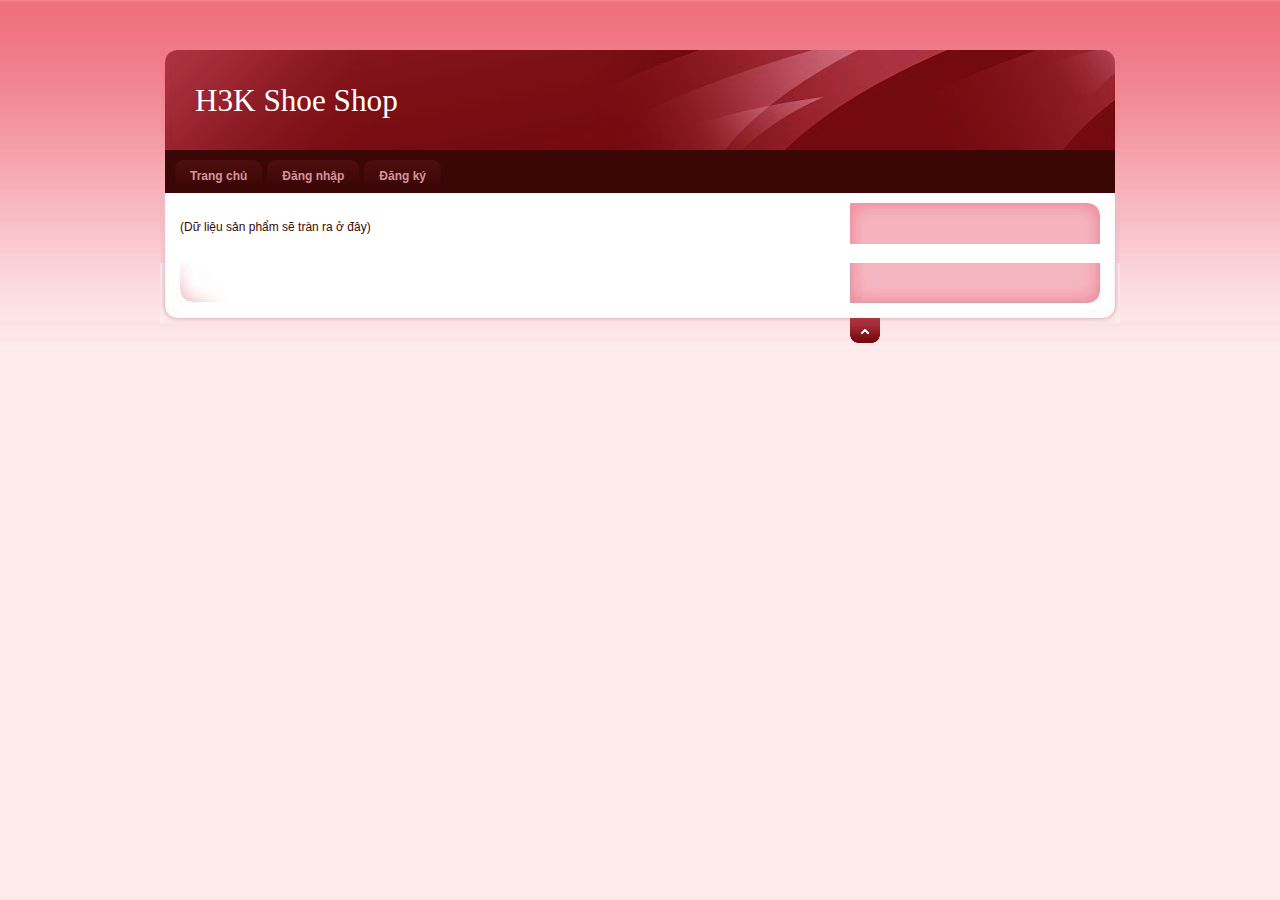
<file: Layout_Nhom H3K/index.html>
<!DOCTYPE html PUBLIC "-//W3C//DTD XHTML 1.0 Transitional//EN" "http://www.w3.org/TR/xhtml1/DTD/xhtml1-transitional.dtd">
<html xmlns="http://www.w3.org/1999/xhtml"><head>
<meta http-equiv="Content-Type" content="text/html; charset=utf-8" />
<script language="javascript" type="text/javascript" src="js/JavaScrips.js"></script>
<link rel="stylesheet" media="screen,projection" type="text/css" href="css/main.css">
<!--[if lte IE 6]><link rel="stylesheet" type="text/css" href="css/main-msie.css" /><![endif]-->
<link rel="stylesheet" media="print" type="text/css" href="css/print.css">

<title>H3K Shoe Shop </title>
</head>
<body>
<!-- Main -->
<div id="main" class="box">
    <!-- Header -->
    <div id="header">
        <!-- Logotyp -->
        <h1 id="logo">H3K Shoe Shop</a></h1>
        <hr class="noscreen">

        <!-- Search -->

         <!-- /search -->
    </div> <!-- /header -->
    
     <!-- Main menu (tabs) -->
     <div id="tabs" class="noprint">
            <h3 class="noscreen">Navigation</h3>
            <ul class="box">
            	<li><a href="index.html">Trang chủ<span class="tab-l"></span><span class="tab-r"></span></a></li>
                <li><a href="login.html"> Đăng nhập<span class="tab-l"></span><span class="tab-r"></span></a></li>
                <li><a href="Register.html">Đăng ký<span class="tab-l"></span><span class="tab-r"></span></a></li>
               <!-- <li id="active"><a href="#">Weblog<span class="tab-l"></span><span class="tab-r"></span></a></li> <!-- Active -->
                
            </ul><hr class="noscreen">
     </div> <!-- /tabs -->
    <!-- Page (2 columns) -->
    <div id="page" class="box">
    <div id="page-in" class="box">

        <!-- Content -->
        <div id="content">
            <p>(Dữ liệu sản phẩm sẽ tràn ra ở đây)</p>
        </div> <!-- /content -->

        <!-- Right column -->
        <div id="col" class="noprint">
            <div id="col-in">
                </div> 
        </div> 

    </div> 
    </div> 

     <!-- Footer -->
    <div id="footer">
        <div id="top" class="noprint"><p><span class="noscreen">Back on top</span> <a href="#header" title="Back on top ^">^<span></span></a></p></div>
        <hr class="noscreen">
        
        
    </div> <!-- /footer -->

</div> <!-- /main -->

</body></html>
</file>
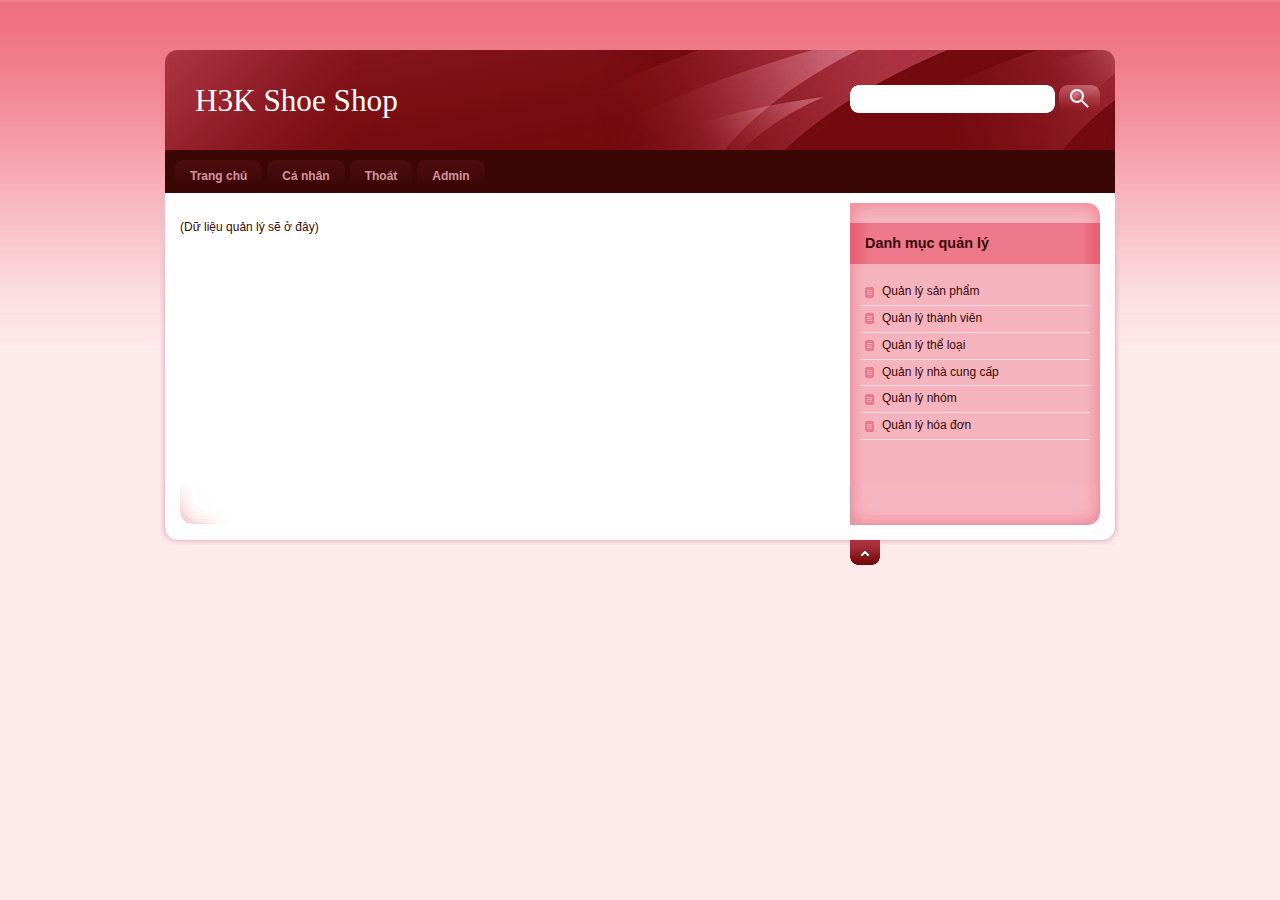
<file: Layout_Nhom H3K/admin.html>
<!DOCTYPE html PUBLIC "-//W3C//DTD XHTML 1.0 Transitional//EN" "http://www.w3.org/TR/xhtml1/DTD/xhtml1-transitional.dtd">
<html xmlns="http://www.w3.org/1999/xhtml">
<head>
<meta http-equiv="Content-Type" content="text/html; charset=utf-8" />
<script language="javascript" type="text/javascript" src="js/JavaScrips.js"></script>
<link rel="stylesheet" media="screen,projection" type="text/css" href="css/main.css">
<!--[if lte IE 6]><link rel="stylesheet" type="text/css" href="css/main-msie.css" /><![endif]-->
<link rel="stylesheet" media="print" type="text/css" href="css/print.css">
<title>Admin</title>
</head>
<body>
<!-- Main -->
<div id="main" class="box">
    <!-- Header -->
    <div id="header">
        <!-- Logotyp -->
        <h1 id="logo">H3K Shoe Shop<span></span></a></h1>
        <hr class="noscreen">

        <!-- Search -->
        <div id="search" class="noprint">
            <form action="" method="get">
                <fieldset><legend>Search</legend>
                    <label><span class="noscreen">Find:</span>
                    <span id="search-input-out"><input type="text" name="" id="search-input" size="26"></span></label>
                    <input type="image" src="images/search_submit.gif" id="search-submit" value="OK"></fieldset></form>
        </div> <!-- /search -->
    </div> <!-- /header -->
    
     <!-- Main menu (tabs) -->
     <div id="tabs" class="noprint">
            <h3 class="noscreen">Navigation</h3>
            <ul class="box">
                <li><a href="index.html">Trang chủ<span class="tab-l"></span><span class="tab-r"></span></a></li>
                <li><a href="#">Cá nhân<span class="tab-l"></span><span class="tab-r"></span></a></li>
                <li><a href="index.html">Thoát<span class="tab-l"></span><span class="tab-r"></span></a></li>
                <li><a href="admin.html">Admin<span class="tab-l"></span><span class="tab-r"></span></a></li>
               
            </ul><hr class="noscreen">
     </div> <!-- /tabs -->
    <!-- Page (2 columns) -->
    <div id="page" class="box">
    <div id="page-in" class="box">

        <!-- Content -->
        <div id="content">
        <p> (Dữ liệu quản lý sẽ ở đây)</p>
        </div> <!-- /content -->

        <!-- Right column -->
        <div id="col" class="noprint">
            <div id="col-in">
                
                <!-- Archive -->
                <h3><span>Danh mục quản lý</span></h3>

                <ul id="archive">
                	<li><a href="admin.php?mod=product&act=manage">Quản lý sản phẩm</a></li>
                    <li><a href="admin.php?mod=user&act=manage">Quản lý thành viên</a></li>
                    <li><a href="admin.php?mod=category&act=manage">Quản lý thể loại</a></li>
                    <li><a href="admin.php?mod=manufacturer&act=manage">Quản lý nhà cung cấp</a></li>
                    <li><a href="admin.php?mod=group&act=manage">Quản lý nhóm</a></li>
                    <li><a href="admin.php?mod=order&act=manage">Quản lý hóa đơn</a></li>
                </ul><hr class="noscreen">
                
                </div> <!-- /col-in -->
        </div> <!-- /col -->

    </div> <!-- /page-in -->
    </div> <!-- /page -->

    <!-- Footer -->
    <div id="footer">
        <div id="top" class="noprint"><p><span class="noscreen">Back on top</span> <a href="#header" title="Back on top ^">^<span></span></a></p></div>
        <hr class="noscreen">
        
       
    </div> <!-- /footer -->

</div> <!-- /main -->

</body></html>
</file>
<file: Layout_Nhom H3K/css/main.css>
/* ----------------------------------------------------------------------------------------------------------

    This website template was downloaded from http://www.nuviotemplates.com - visit us for more templates
    Follow us: http://twitter.com/nuviotemplates

    Structure:
    display; position; float; z-index; overflow; width; height; margin; padding; border; background; align; font;

---------------------------------------------------------------------------------------------------------- */


* {min-height:1px;}
body {border:0; margin:0; padding:0; background:#FDEBEC url("../images/bg.gif") 0 0 repeat-x; font:75%/165% "verdana",sans-serif; color:#3B0706; text-align:center;}

a {color:#3B0706;}
a:hover {color:#000000;}

p {border:0; margin:15px 0; padding:0;}

div {display:block; border:0; margin:0; padding:0;}

h1, h2, h3, h4, h5 {border:0; margin:15px 0 10px 0; padding:0; font-weight:bold;}
h1 {font-size:260%; line-height:100%; font-family:"georgia",serif; font-weight:normal;}
h2 {font-size:175%; line-height:100%; font-family:"georgia",serif; font-weight:normal;}
h3 {font-size:120%; line-height:100%; font-weight:bold;}
h4 {font-size:120%;}
h5 {font-size:100%;}

table {display:table; border-collapse:collapse; margin:15px 0; padding:0; border:1px solid #B7CAF6; font-size:100%;}
tr {display:table-row;}
th, td {display: table-cell; border:1px solid #B7CAF6; margin:0; padding:5px; vertical-align:top; text-align:left;}
th {background:#E7ECFD; text-align:center; color:#3B0706; font-weight:bold;}

ul, ol {display:block; border:0; margin:15px 0 15px 40px; padding:0;}
ol {list-style-type:decimal;}
li {display:list-item; border:0; margin:0; padding:0;}
ul ul, ul ol, ol ol, ol ul {margin: 0 0 0 20px;}

dl {border:0; margin:15px 0; padding:0;}
dt {border:0; margin:0; padding:0; font-weight:bold;}
dd {border:0; margin:0 0 0 30px; padding:0;}

form {border:0; margin:0; padding:0;}
fieldset {border:1px solid #ccc; margin:15px 0; padding:10px;}
legend {margin-left:10px; font-size:100%; font-weight:bold; color:#008;}

hr {display:block; height:1px; margin:10px 0; padding:0; background:#CCC; border:0 solid #CCC; color:#CCC;}

a, img, span {border:0; margin:0; padding:0;}
abbr, acronym {border-bottom:1px dotted #CCC; cursor:help;}

del, .through {text-decoration:line-through;}
strong, .strong {font-weight:bold;}
cite, em, q, var {font-style:italic;}
code, kbd, samp {font-family:monospace; font-size:110%;}

.f-left {float:left;}
.f-right {float:right;}

.t-left {text-align:left;}
.t-center {text-align:center;}
.t-right {text-align:right;}

.va-middle {vertical-align:middle;}

.clear {clear:both;}
.box {min-height:1px;}
.box:after {content:"."; display:block; line-height:0px; font-size:0px; visibility:hidden; clear:both;}

.nom {margin:0;}
.noscreen {display:none;}

/* -----------------...........--------------------------------------------------------------------------------------- */

#main {width:960px; margin:50px auto 0 auto; text-align:left;}

#header {position:relative; width:960px; height:100px; margin:0; padding:0; background:#233C9B url("../images/header.jpg") 0 0 no-repeat; color:#FFF;}

    #header #logo {position:absolute; top:35px; left:35px; margin:0;}
    #header #logo a {color:#FFF;}
    #header #logo a:hover {color:#D4949F; text-decoration:underline;}
    
    #header #search {position:absolute; top:35px; right:20px;}
    #header #search form {position:relative;}
    #header #search #search-input-out {position:absolute; top:0; right:45px; width:205px; height:28px; margin:0; padding:0; border:0; background:url("../images/search_input.gif") 0 0 no-repeat; font:bold 90%/100% "verdana",sans-serif; color:#3B0706;}
    #header #search #search-input {width:190; margin:5px 8px; padding:3px 0; border:0; background:#FFF; font:bold 100%/100% "verdana",sans-serif; color:#3B0706;}
    #header #search #search-submit {position:absolute; top:0; right:0px;}
    #header #search fieldset {margin:0; padding:0; border:0;}
    #header #search fieldset {width:250px;}
    #header #search legend {display:none;}

#tabs {background:#3B0706; margin:0 5px; padding:10px 0 0 0; _height:1px;}

    #tabs ul {margin:0 10px; padding:0; list-style:none;}
    #tabs ul li {margin:0 5px -1px 0; padding:0; float:left;}
    #tabs ul li a {display:block; position:relative; padding:7px 15px; border:0; background:url("../images/tab_link.gif") 0 0 repeat-x; color:#D4949F; font-weight:bold; text-decoration:none; cursor:pointer;}
    
    #tabs ul li a span.tab-l, #tabs ul li a:hover span.tab-l {position:absolute; top:0; left:0; _left:-15px; width:8px; height:8px; background:url("../images/tab_link_l.gif") 0 0 no-repeat;}
    #tabs ul li a span.tab-r, #tabs ul li a:hover span.tab-r {position:absolute; top:0; right:0; _right:-1px; width:8px; height:8px; background:url("../images/tab_link_r.gif") 100% 0 no-repeat;}
    
    #tabs ul li a:hover {background:url("../images/tab_hover.gif") 0 0 repeat-x; color:#FFF;}
    #tabs ul li a:hover span.tab-l {background:url("../images/tab_hover_l.gif") 0 0 no-repeat;}
    #tabs ul li a:hover span.tab-r {background:url("../images/tab_hover_r.gif") 100% 0 no-repeat;}

    #tabs ul li#active a {background:#FFF; color:#FF0033;}
    #tabs ul li#active a span.tab-l {position:absolute; top:0; left:0; _left:-15px; width:8px; height:8px; background:url("../images/tab_active_l.gif") 0 0 no-repeat;}
    #tabs ul li#active a span.tab-r {position:absolute; top:0; right:0; width:8px; height:8px; background:url("../images/tab_active_r.gif") 100% 0 no-repeat;}

#page {width:960px; min-height:1px; background:#FFF url("../images/bg_page.gif") 0 0 repeat-y; _height:1px;}
#page-in {min-height:1px; padding:10px 0; background:url("../images/bg_page_in.jpg") 0 0 no-repeat; _height:1px;}

#strip {position:relative; clear:both; padding:3px 20px 10px 20px; color:#B33B4A;}
#strip p {margin:0;}
#strip a {color:#B33B4A;}
#strip a:hover {color:#3B0706;}

    #strip #breadcrumbs {width:650px; margin:0; padding:0;}
    
    #strip #rss {float:right; width:225px; _width:250px; margin:0; padding-left:25px; background:url("../images/ico_rss.gif") 0 50% no-repeat}

#content {float:left; width:670px; _width:550px; margin:0; padding:0 0 0 20px;}

    #content .article {clear:both; margin:0; padding:20px; background:url("../images/content_article_bg.jpg") 0 0 no-repeat;}
    #content .article h2 {margin:0 -20px; padding:10px; background:#DEE5FD url("../images/content_title_bg.gif") 0 0 repeat-y; color:#3B0706;}
    #content .article h2 span {background:url("../images/ico_list.gif") 0 50% no-repeat; padding-left:25px;}
    
    #content .article p {text-align:justify;}
    #content .info {margin:10px 0; padding-bottom:8px; border-bottom:1px solid #DEE5FD; color:#B33B4A;}
    #content .info a {color:#DC6675;}
    #content .info a:hover {color:#FF9000;}
    
    #content .info span.date, #content .info span.cat, #content .info span.user, #content .info span.comments {padding-left:15px;}
    #content .info span.date {background:url("../images/ico_date.gif") 0 50% no-repeat;}
    #content .info span.cat {background:url("../images/ico_cat.gif") 0 50% no-repeat; margin-left:8px;}
    #content .info span.user {background:url("../images/ico_user.gif") 0 50% no-repeat; margin-left:8px;}
    #content .info span.comments {background:url("../images/ico_comments.gif") 0 50% no-repeat; margin-left:8px;}

    #content .btn-more {margin:0 0 15px 0; padding:0; border:0; position:relative;}
    #content .btn-more a {display:block; position:absolute; top:0; right:0; width:67px; _width:95px; height:21px; margin:0; padding:0 0 0 28px; background:url("../images/btn_more.gif") 0 0 no-repeat; color:#FFF; text-decoration:none;}
    #content .btn-more a:hover {background:url("../images/btn_more.gif") -95px 0 no-repeat;}
	.btn{
		background:url("../images/btn.gif") 0 0 no-repeat; color:#FFF; text-decoration:none; width:120px; height:20px; display:block; text-align:center; float:left; margin-right:20px; padding-left:15px;
	}
	.btn a{
		color:#FFF; text-decoration:none;
	}

#col {float:left; width:250px; margin:0; padding:0; background:#B4C6F5 url("../images/col_bg.gif") 0 0 repeat-y;}
#col-in {padding:20px 10px; background:url("../images/col_top.gif") 0 0 no-repeat;}
#col h3 {padding:13px 15px 14px 15px; margin:0 -10px 15px -10px; background:#A0B9F3 url("../images/col_title_bg.gif") 0 0 repeat-y; color:#3B0706;}

    #col #about-me {margin-bottom:15px; line-height:130%;}
    #col #about-me p {margin:0;}
    #col #about-me #me {float:left; width:54px; height:58px; margin-right:7px;}

    #col ul#category {margin:15px 0; padding:0; list-style:none;}
    #col ul#category li {margin:0; padding:0; border-bottom:1px solid #FAE0E5;}
    #col ul#category li a {display:block; padding:3px 0 3px 22px; background:url("../images/ico_archive.gif") 5px 6px no-repeat; text-decoration:none;}
    #col ul#category li a:hover {background-color:#E2C7D6; color:#3B0706;}
    #col ul#category li#category-active a {background:#FAE0E5 url("../images/ico_archive2.gif") 5px 50% no-repeat; font-weight:bold;}
    
    #col ul#archive {margin:15px 0; padding:0; list-style:none;}
    #col ul#archive li {margin:0; padding:0; border-bottom:1px solid #FAE0E5;}
    #col ul#archive li a {display:block; padding:3px 0 3px 22px; background:url("../images/ico_archive.gif") 5px 50% no-repeat; text-decoration:none;}
    #col ul#archive li a:hover {background-color:#E2C7D6; color:#3B0706;}
    #col ul#archive li#archive-active a {background:#FAE0E5 url("../images/ico_archive2.gif") 5px 6px no-repeat; font-weight:bold;}
    
    #col ul#links {margin:15px 0; padding:0; list-style:none;}
    #col ul#links li {margin:0; padding:0; border-bottom:1px solid #FAE0E5;}
    #col ul#links li a {display:block; padding:3px 0 3px 22px; background:url("../images/ico_links.gif") 5px 6px no-repeat; text-decoration:none;}
    #col ul#links li a:hover {background-color:#E2C7D6; color:#3B0706;}

#footer {position:relative; clear:both; width:960px; height:60px; margin-bottom:50px; background:url("../images/footer.jpg") 0 0 no-repeat; color:#DC6675;}
#footer a {color:#DC6675;}
#footer a:hover {color:#3B0706;}

    #top {position:absolute; top:55px; left:690px;}
    #top p {position:relative; width:30px; height:25px; margin:0; overflow:hidden;}
    #top p span {display:block; position:absolute; left:0; top:0; z-index:1; width:30px; height:25px; background:url("../images/ico_top.gif") 0 0 no-repeat; cursor:pointer;}
    #top a:hover span {background:url("../images/ico_top.gif") -30px 0 no-repeat;}

    #footer p#copyright {position:absolute; top:10px; left:40px; margin:0;}

    #createdby {position:absolute; top:10px; left:20px; margin:50px 0; color:#B33B4A;}
    #createdby a {color:B33B4A;}
	
.form label{
	float:left;
	width:150px;
}
.abc{
		border:1px solid #FFF;
		width:100%;}
	.abc td{
		border:1px solid #fff1f1;
	}
	.error{
		color:#F00;
		text-align:center;
	}
	.title{
		background-color:#7e0f18;
	}
	.title td{
		color:#FFF;
	}
	.color{
		background-color:#fbcbcf;
		}
</file>
<file: Layout_Nhom H3K/css/main-msie.css>
/* ----------------------------------------------------------------------------------------------------------

    This website template was downloaded from http://www.nuviotemplates.com - visit us for more templates
    Follow us: http://twitter.com/nuviotemplates
            
    Structure:
    display; position; float; z-index; overflow; width; height; margin; padding; border; background; align; font;

---------------------------------------------------------------------------------------------------------- */

li {height:1px;}

.box {height:1px;}

#tabs {height:1px;}
</file>
<file: Layout_Nhom H3K/css/print.css>
/* ----------------------------------------------------------------------------------------------------------

    This website template was downloaded from http://www.nuviotemplates.com - visit us for more templates
    Follow us: http://twitter.com/nuviotemplates

    Structure:
    display; position; float; z-index; overflow; width; height; margin; padding; border; background; align; font;

---------------------------------------------------------------------------------------------------------- */

body {border:0; margin:0; padding:0; font-size:12pt}

a {color:#000; text-decoration:none;}

h1, h2, h3 {page-break-after:avoid; page-break-inside:avoid;}

table {border-collapse: collapse; border-width:1px; border-style:solid;}
th, td {display:table-cell; border-width:1px; border-style:solid;}


hr {display:block; height:2px; margin:0; padding:0; background:#000; border:0 solid #000; color:#000;}

blockquote {page-break-inside:avoid}
ul, ol, dl {page-break-before:avoid}

.noprint {display:none;}
</file>
